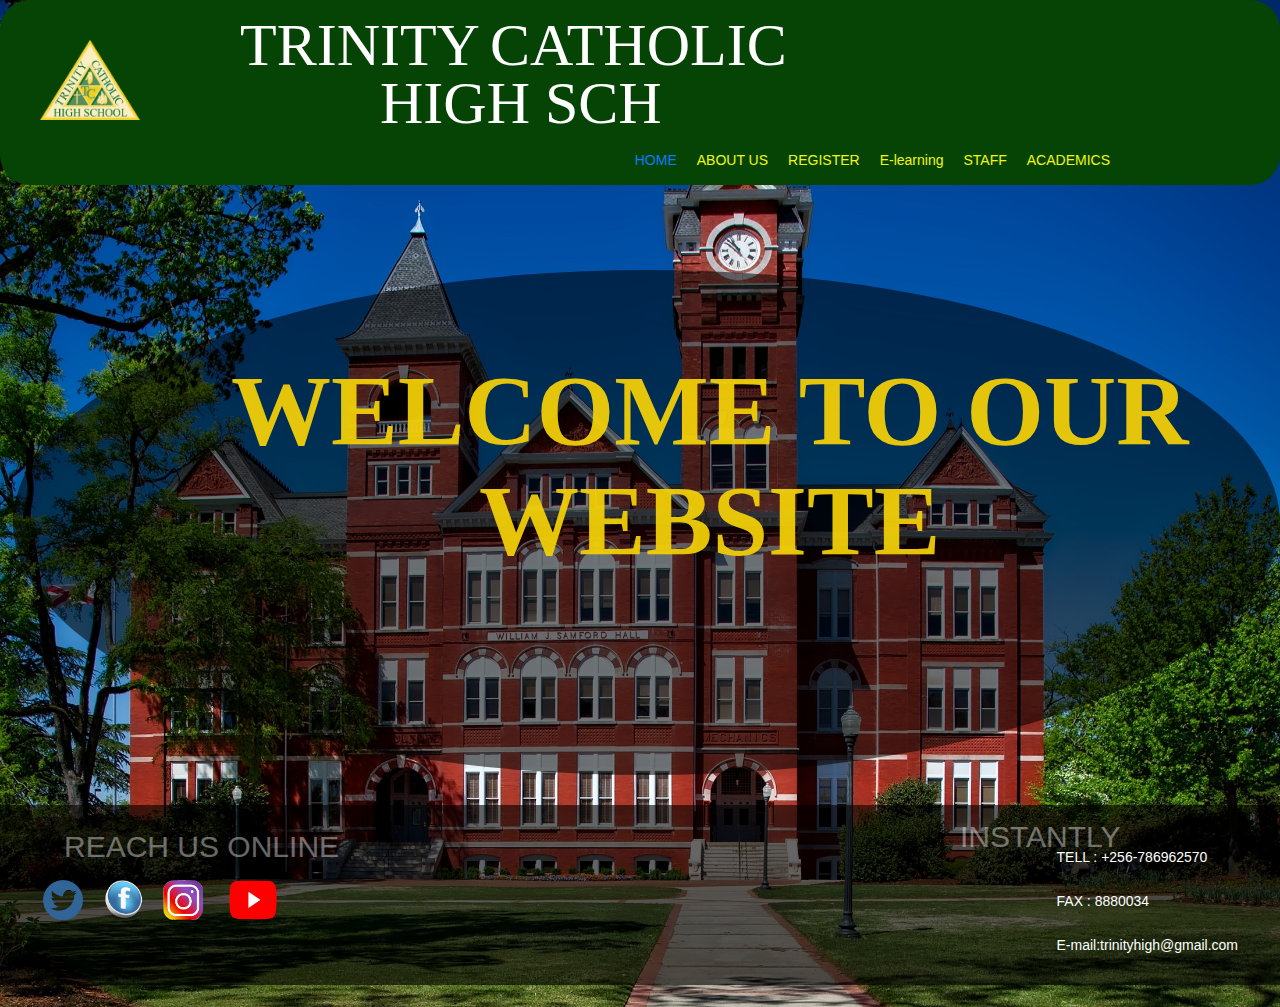
<file: index.html>
<!DOCTYPE html>
<html lang="en">
<head>
    <meta charset="UTF-8">
    <meta http-equiv="X-UA-Compatible" content="IE=edge">
    <meta name="viewport" content="width=device-width, initial-scale=1.0">
    <title>TRINITY CATHOLIC HIGH </title>
    <link rel="stylesheet" href="https://maxcdn.bootstrapcdn.com/bootstrap/3.3.7/css/bootstrap.min.css" integrity="sha384-BVYiiSIFeK1dGmJRAkycuHAHRg32OmUcww7on3RYdg4Va+PmSTsz/K68vbdEjh4u" crossorigin="anonymous">
    <link rel="stylesheet" href="home.css">
    <link rel="shortcut icon" type="image" href="img/ff.png">   
</head>
<body>
    
    <div class="boss">

    
    <div class="fast">
        <h1 id="try">TRINITY</h1><h1 id="cat">CATHOLIC</h1>
        <h1 id="high">HIGH SCH</h1>
        <img src="img/ff.png" id="front">
        <ul class="level">
            <a href="home.html"><li id="about"> HOME</li></a>
            <a href="ABOUT US .HTML"><li> ABOUT US</li></a>
            <a href="FOUNDER.html"><li>REGISTER</li></a>
            <a href="learning.html"><li>E-learning</li></a>
            <a href="STAFF.HTML"><li>STAFF</li></a>
            <a href="academics.html"><li>ACADEMICS</li></a>
       </ul>
    </div>
<!-- my first div -->
    <div class="second">
        <div class="menu">
            
            <div class="overlay"><h4 id="move">WELCOME TO OUR WEBSITE</h4><br></div>
          </div>
    </div>
    <!-- my second div -->
    <div class="thirds">
<h2 id="us">REACH US ONLINE</h2>
<ul class="images">
<li><img src="img/two.png" alt="" id="pic"></li>
<li><img src="img/b.png" alt="" id="pic"></li>
<li><img src="img/int.png" alt=""id="pic"></li>
<li><img src="img/you.png" alt="" id="pics"></li>
</ul>
<h2 class="inst">INSTANTLY</h2>
<ul class="contact">
    <li>TELL : +256-786962570</li>
    <li>FAX  : 8880034</li>
    <li>E-mail:trinityhigh@gmail.com</li>
</ul>
    </div>
<!-- my third div -->
    









</div>



</body>
</html>
</file>
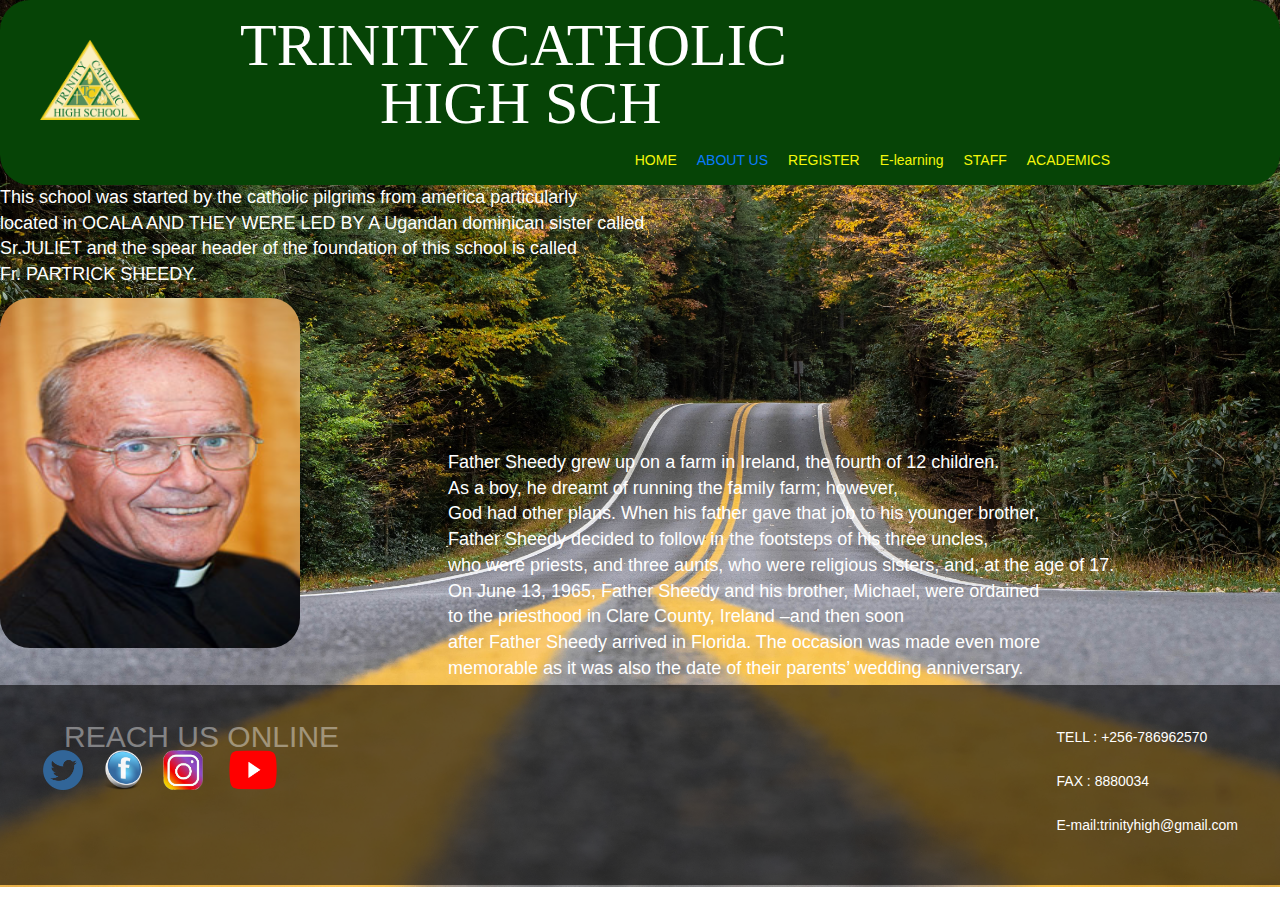
<file: ABOUT US .HTML>
<!DOCTYPE html>
<html lang="en">
<head>
    <meta charset="UTF-8">
    <meta http-equiv="X-UA-Compatible" content="IE=edge">
    <meta name="viewport" content="width=device-width, initial-scale=1.0">
    <title>TRINITY CATHOLIC HIGH </title>
        <link rel="stylesheet" href="home.css">
        <link rel="shortcut icon" type="image" href="img/ff.png">
        <link rel="stylesheet" href="https://maxcdn.bootstrapcdn.com/bootstrap/3.3.7/css/bootstrap.min.css" integrity="sha384-BVYiiSIFeK1dGmJRAkycuHAHRg32OmUcww7on3RYdg4Va+PmSTsz/K68vbdEjh4u" crossorigin="anonymous">
</head>
<body class="second-bg">
    <div class="boss">

    
        <div class="fast">
            <h1 id="try">TRINITY</h1><h1 id="cat">CATHOLIC</h1>
            <h1 id="high">HIGH SCH</h1>
            <img src="img/ff.png" id="front">
            <ul class="level">
                <a href="home.html"><li> HOME</li></a>
                <a href="ABOUT US .HTML"><li id="about"> ABOUT US</li></a>
                <a href="FOUNDER.html"><li>REGISTER</li></a>
                <a href="learning.html"><li>E-learning</li></a>
                <a href="STAFF.HTML"><li>STAFF</li></a>
                <a href="academics.html"><li>ACADEMICS</li></a>
           </ul>
        </div>
   <!-- my first div -->
   <div class="second">
    
<p>
    This school was started by the catholic pilgrims from america particularly <br>
    located in OCALA AND THEY WERE LED BY A Ugandan dominican sister called <br>
    Sr.JULIET and the spear header of the foundation of this school is called <br>
    Fr. PARTRICK SHEEDY.
</p>  
<img src="img/sheedy.jpg" id="logo">   
<p id="mean">
    Father Sheedy grew up on a farm in Ireland, the fourth of 12 children. <br> As a boy, he dreamt of running the family farm; however, <br> God had other plans. When his father gave that job to his younger brother,<br> Father Sheedy decided to follow in the footsteps of his three uncles,<br> who were priests, and three aunts, who were religious sisters, and, at the age of 17. <br> 
    On June 13, 1965, Father Sheedy and his brother, Michael, were ordained <br> to the priesthood in Clare County, Ireland –and then soon <br> after Father Sheedy arrived in Florida. The occasion was made even more <br> memorable as it was also the date of their parents’ wedding anniversary. <br>
</p>
</div>
<!-- my second div -->
<div class="third">
<h2 id="fed">REACH US ONLINE</h2>
<ul class="image">
<li><img src="img/two.png" alt="" id="pic"></li>
<li><img src="img/b.png" alt="" id="pic"></li>
<li><img src="img/int.png" alt=""id="pic"></li>
<li><img src="img/you.png" alt="" id="pics"></li>
</ul>

<ul class="contact">
    <li>TELL : +256-786962570</li>
    <li>FAX  : 8880034</li>
    <li>E-mail:trinityhigh@gmail.com</li>
</ul>
</div>
<!-- my third div -->

        
    
    
    
    
    
    
    
    
    
</div>
</body>
</html>
</file>
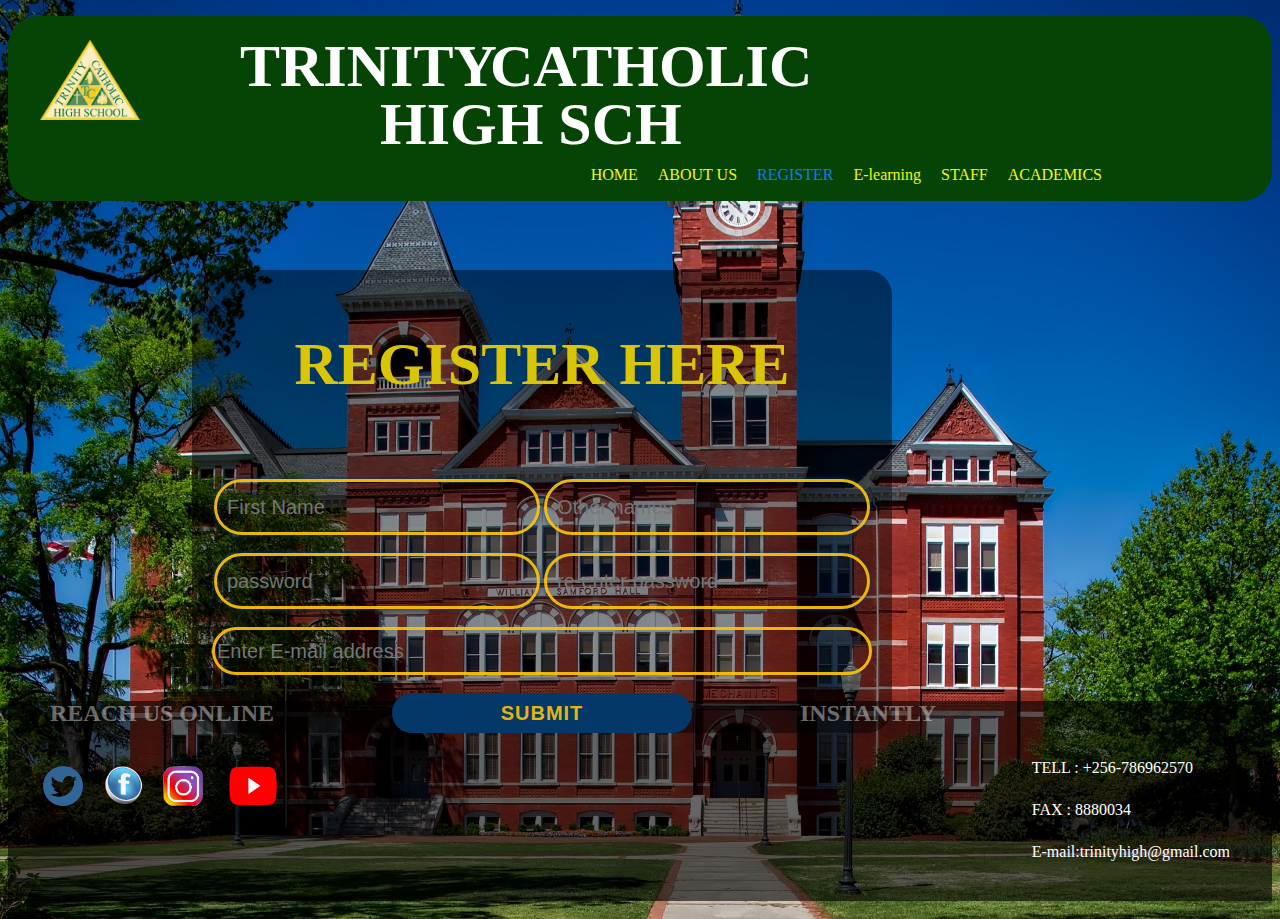
<file: FOUNDER.html>
<!DOCTYPE html>
<html lang="en">
<head>
    <meta charset="UTF-8">
    <meta http-equiv="X-UA-Compatible" content="IE=edge">
    <meta name="viewport" content="width=device-width, initial-scale=1.0">
    <title>TRINITY CATHOLIC HIGH </title>
    <link rel="stylesheet" href="login.css">
    <link rel="stylesheet" href="home.css">
    <link rel="shortcut icon" type="image" href="img/ff.png">
    
</head>
<body>
    <div class="boss">
        <div class="fast">
            <h1 id="try">TRINITY</h1><h1 id="cat">CATHOLIC</h1>
            <h1 id="high">HIGH SCH</h1>
            <img src="img/ff.png" id="front">
            <ul class="level">
                <a href="home.html"><li> HOME</li></a>
                <a href="ABOUT US .HTML"><li> ABOUT US</li></a>
                <a href="FOUNDER.html"><li id="about">REGISTER</li></a>
                <a href="learning.html"><li>E-learning</li></a>
                <a href="STAFF.HTML"><li>STAFF</li></a>
                <a href="academics.html"><li>ACADEMICS</li></a>
           </ul>
        </div>
   <!-- my first div -->
   <div class="second">
    <div id="contain">
        <div id="head">
           <center>
          <h1>REGISTER HERE</h1>
        </center> 
        </div>
        <div class="mains">
        <center>
         <form>
             <span class="floa">
                
                 <input type="text" name="name " placeholder="First Name" required id="pas">
                <input type="text" name="name" placeholder="Other names" required id="pas"><br>
            </span><br>
             <span class="float" >
                <input type="text" name="password" placeholder="password" required id="pas">
                <input type="text" name="password" placeholder="re-enter password" required id="pas"><br>   
             </span><br>
            <input type="email" name="mail" placeholder="Enter E-mail address" id="full"><br>
            <br>
            <button id="submit">SUBMIT</button>
         </form></center>
        </div>

    </div> 
</div>
<!-- my second div -->
<div class="third">
<h2>REACH US ONLINE</h2>
<ul class="image">
<li><img src="img/two.png" alt="" id="pic"></li>
<li><img src="img/b.png" alt="" id="pic"></li>
<li><img src="img/int.png" alt=""id="pic"></li>
<li><img src="img/you.png" alt="" id="pics"></li>
</ul>
<h2 class="tap">INSTANTLY</h2>
<ul class="contact">
    <li>TELL : +256-786962570</li>
    <li>FAX  : 8880034</li>
    <li>E-mail:trinityhigh@gmail.com</li>
</ul>
</div>
<!-- my third div -->



    </div> 
</body>
</html>
</file>
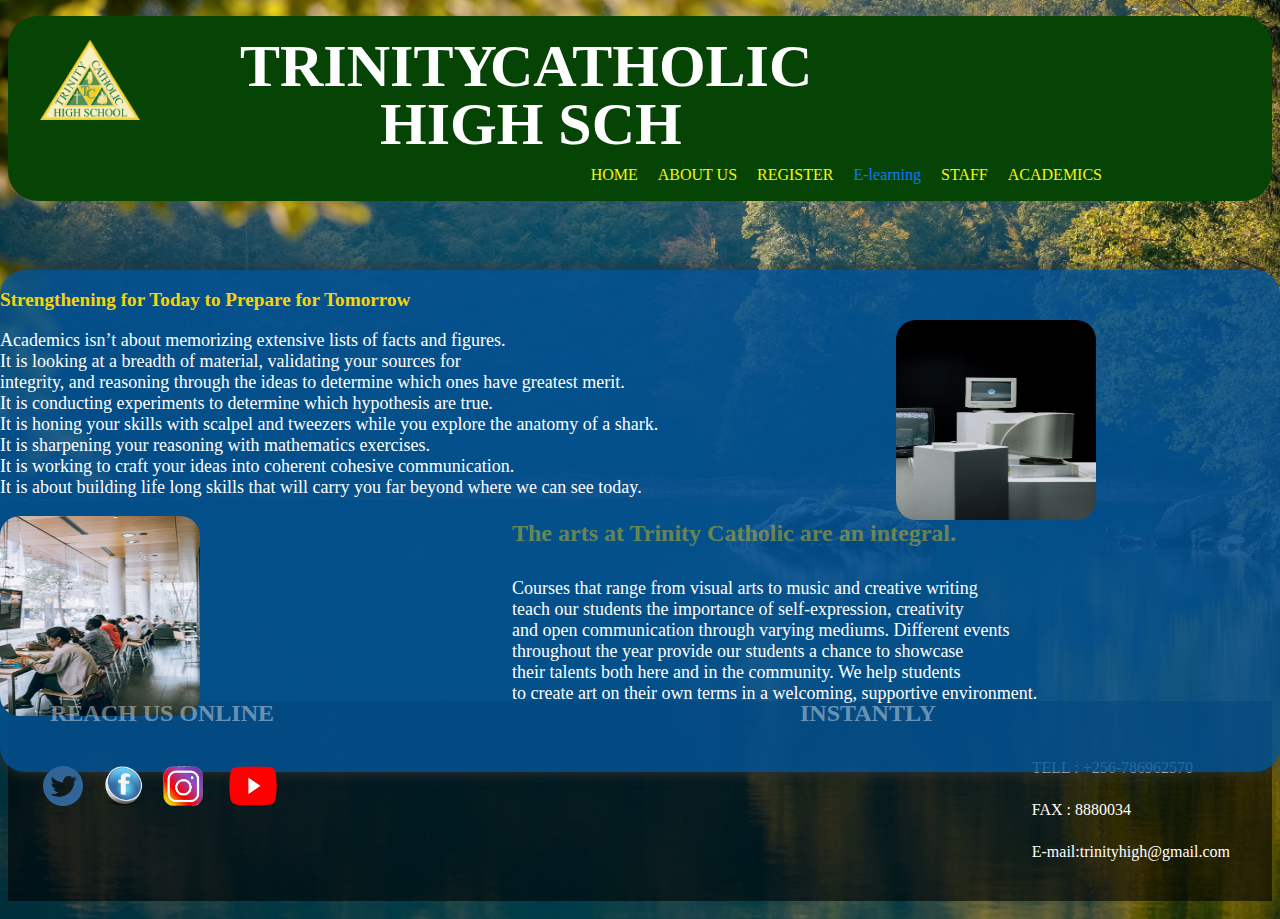
<file: learning.html>
<!DOCTYPE html>
<html lang="en">
<head>
    <meta charset="UTF-8">
    <meta http-equiv="X-UA-Compatible" content="IE=edge">
    <meta name="viewport" content="width=device-width, initial-scale=1.0">
    <title>TRINITY CATHOLIC HIGH </title>
    <link rel="stylesheet" href="login.css">
    <link rel="stylesheet" href="home.css">
    <link rel="shortcut icon" type="image" href="img/ff.png">
    
</head>
<body class="fifth-bg">
    <div class="boss">

    
        <div class="fast">
            <h1 id="try">TRINITY</h1><h1 id="cat">CATHOLIC</h1>
            <h1 id="high">HIGH SCH</h1>
            <img src="img/ff.png" id="front">
            <ul class="level">
                <a href="home.html"><li> HOME</li></a>
                <a href="ABOUT US .HTML"><li> ABOUT US</li></a>
                <a href="FOUNDER.html"><li>REGISTER</li></a>
                <a href="learning.html"><li id="about">E-learning</li></a>
                <a href="STAFF.HTML"><li>STAFF</li></a>
                <a href="academics.html"><li>ACADEMICS</li></a>
           </ul>
        </div>
  <!-- my first div -->
  <div class="second">
        <div class="container">
       <h3 id="font">Strengthening for Today to Prepare for Tomorrow</h3>
       <p> Academics isn’t about memorizing extensive lists of facts and figures. <br> It is looking at a breadth of material, validating your sources for <br> integrity, and reasoning through the ideas to determine which ones have greatest merit. <br> It is conducting experiments to determine which hypothesis are true. <br> It is honing your skills with scalpel and tweezers while you explore the anatomy of a shark. <br> It is sharpening your reasoning with mathematics exercises. <br> It is working to craft your ideas into coherent cohesive communication. <br> It is about building life long skills that will carry you far beyond where we can see today.
             
      </p>
        <img src="img/LID (2).jpg"  id="case">   
        <img src="img/LID (1).jpg"  id="cas"> 
        <h2 id="mont">The arts at Trinity Catholic are an integral.</h2>
        
        <p class="move"> Courses that range from visual arts to music and creative writing <br> teach our students the importance of self-expression, creativity <br> and open communication through varying mediums. Different events <br> throughout the year provide our students a chance to showcase <br> their talents both here and in the community. We help students <br> to create art on their own terms in a welcoming, supportive environment.
            
            </p>


        </div>  
</div>
<!-- my second div -->
<div class="third">
<h2>REACH US ONLINE</h2>
<ul class="image">
<li><img src="img/two.png" alt="" id="pic"></li>
<li><img src="img/b.png" alt="" id="pic"></li>
<li><img src="img/int.png" alt=""id="pic"></li>
<li><img src="img/you.png" alt="" id="pics"></li>
</ul>
<h2 class="tap">INSTANTLY</h2>
<ul class="contact">
    <li>TELL : +256-786962570</li>
    <li>FAX  : 8880034</li>
    <li>E-mail:trinityhigh@gmail.com</li>
</ul>
</div>
<!-- my third div -->

        
    
    
    
    
    
    
    
    
    
    </div>
    
</body>
</html>
</file>
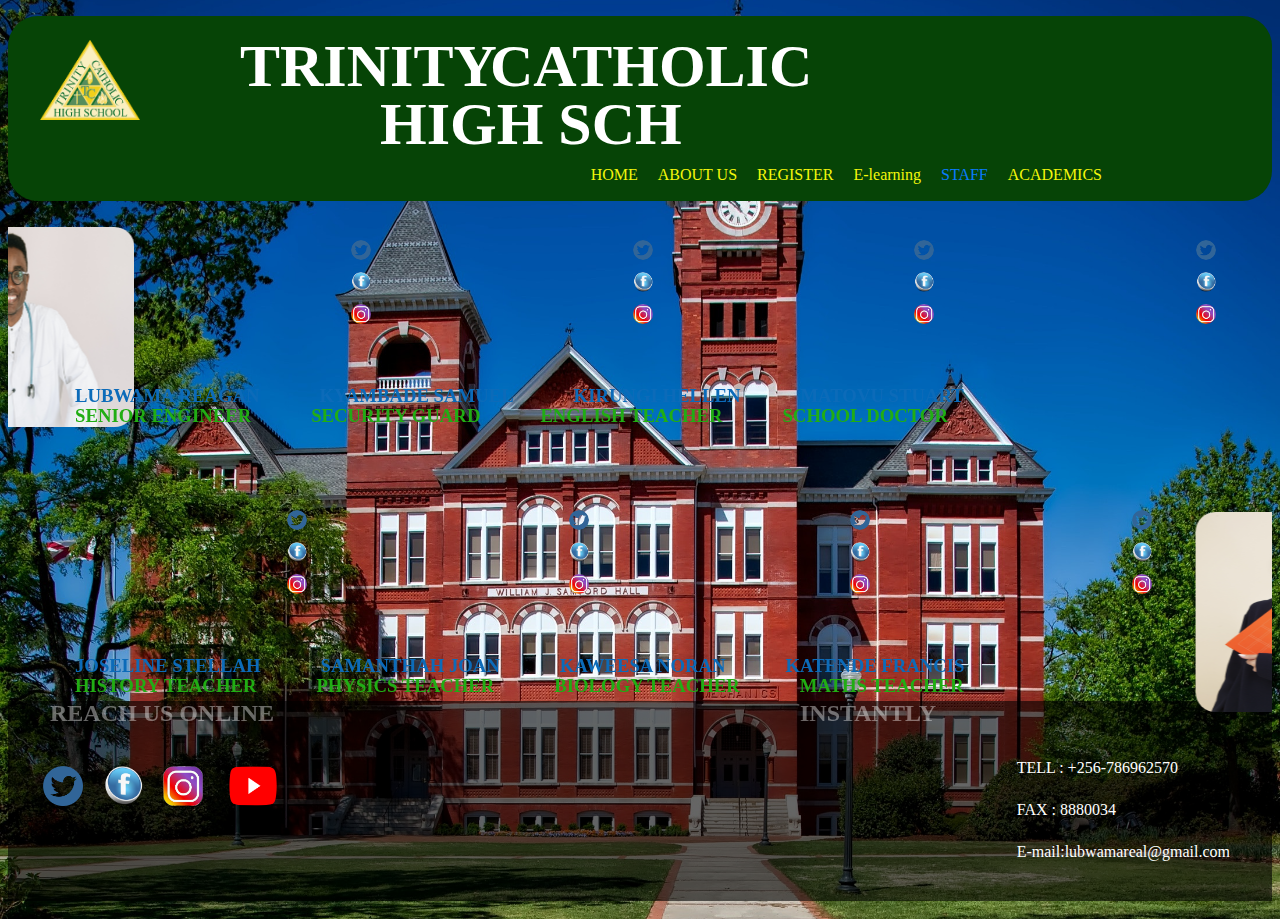
<file: STAFF.HTML>
<!DOCTYPE html>
<html lang="en">
<head>
    <meta charset="UTF-8">
    <meta http-equiv="X-UA-Compatible" content="IE=edge">
    <meta name="viewport" content="width=device-width, initial-scale=1.0">
    <title>OUR STAFF</title>
    <link rel="stylesheet" href="cards.css">
    <link rel="stylesheet" href="home.css">
    <link rel="shortcut icon" type="image" href="img/ff.png">
</head>
<body>
    <div class="boss">

    
        <div class="fast">
            <h1 id="try">TRINITY</h1><h1 id="cat">CATHOLIC</h1>
            <h1 id="high">HIGH SCH</h1>
            <img src="img/ff.png" id="front">
            <ul class="level">
                <a href="home.html"><li> HOME</li></a>
                <a href="ABOUT US .HTML"><li > ABOUT US</li></a>
                <a href="FOUNDER.html"><li>REGISTER</li></a>
                <a href="learning.html"><li>E-learning</li></a>
                <a href="STAFF.HTML"><li id="about">STAFF</li></a>
                <a href="academics.html"><li>ACADEMICS</li></a>
           </ul>
        </div>
   
        <!-- my first div -->
    <div class="second">
    <marquee behavior="slide" direction="right" scrollamount="8" loop="2">
         <ul class="main-li">
             <li><img src="img/eng.jpg"  id="feel"></li>
             <li ><img src="img/1 (6).jpg" id="feel"></li>
             <li ><img src="img/1 (7).jpg" id="feel"></li>
             <li ><img src="img/1 (8).jpg" id="feel"></li>
         </ul>
        </marquee>
        
        <marquee behavior="slide" direction="left" scrollamount="8" loop="2">
         <ul class="main">
            <li><img src="img/1 (5).jpg"  id="fel"></li>
            <li ><img src="img/1 (1).jpg" id="fel"></li>
            <li ><img src="img/1 (3).jpg" id="fel"></li>
            <li ><img src="img/1 (4).jpg" id="fel"></li>
        </ul>
    
    </marquee>
        <ul class="mains">
            <li><img src="img/two.png"  id="free"></li>
            <li ><img src="img/b.png"   id="free"></li>
            <li ><img src="img/int.png" id="free"></li>
        </ul>                            
        <ul class="main-two">
            <li><img src="img/two.png"  id="free"></li>
            <li ><img src="img/b.png"   id="free"></li>
            <li ><img src="img/int.png" id="free"></li>
        </ul> 
        <ul class="main-third">
            <li><img src="img/two.png"  id="free"></li>
            <li ><img src="img/b.png"   id="free"></li>
            <li ><img src="img/int.png" id="free"></li>
        </ul>             
        <ul class="main-forth">
            <li><img src="img/two.png"  id="fre"></li>
            <li ><img src="img/b.png"   id="fre"></li>
            <li ><img src="img/int.png" id="fre"></li>
        </ul> 
    
    
        <ul class="main-fifth">
            <li><img src="img/two.png"  id="free"></li>
            <li ><img src="img/b.png"   id="free"></li>
            <li ><img src="img/int.png" id="free"></li>
        </ul> 
        <ul class="main-seven">
            <li><img src="img/two.png"  id="free"></li>
            <li ><img src="img/b.png"   id="free"></li>
            <li ><img src="img/int.png" id="free"></li>
        </ul>             
        <ul class="main-eight">
            <li><img src="img/two.png"  id="free"></li>
            <li ><img src="img/b.png"   id="free"></li>
            <li ><img src="img/int.png" id="free"></li>
        </ul>             
        <ul class="main-sixth">
            <li><img src="img/two.png"  id="free"></li>
            <li ><img src="img/b.png"   id="free"></li>
            <li ><img src="img/int.png" id="free"></li>
        </ul> 

            
        <ul class="names">
            <li><h3 id="smart">LUBWAMA REAGAN</h3> </li>
            <li><h3 id="smart">KYAMBADE SAMUEL</h3> </li>
            <li><h3 id="smart">KIRUNGI  HELLEN </li>
            <li><h3 id="smart">MATOVU STUART </li>
        </ul>   
        <ul class="name">
            <li><h3 id="mart">SENIOR ENGINEER</h3> </li>
            <li><h3 id="mart">SECURITY GUARD</h3> </li>
            <li><h3 id="mart">ENGLISH TEACHER</h3> </li>
            <li><h3 id="mart">SCHOOL DOCTOR</h3> </li>
        </ul> 
    
    
        <ul class="names-one">
            <li><h3 id="smart">JOSELINE STELLAH</h3> </li>
            <li><h3 id="smart">SAMANTHAH  JOAN</h3> </li>
            <li><h3 id="smart">KAWEESA   NORAN</h3> </li>
            <li><h3 id="smart">KATENDE  FRANCIS</h3> </li>
        </ul>
         
        <ul class="name-one">
            <li><h3 id="mart">HISTORY TEACHER</h3> </li>
            <li><h3 id="mart">PHYSICS TEACHER</h3> </li>
            <li><h3 id="mart">BIOLOGY TEACHER</h3> </li>
            <li><h3 id="mart">MATHS   TEACHER</h3> </li>
        </ul> 

                                
    </div>
    <!-- my second div -->
    <div class="third">
<h2>REACH US ONLINE</h2>
<ul class="image">
<li><img src="img/two.png" alt="" id="pic"></li>
<li><img src="img/b.png" alt="" id="pic"></li>
<li><img src="img/int.png" alt=""id="pic"></li>
<li><img src="img/you.png" alt="" id="pics"></li>
</ul>
<h2 class="tap">INSTANTLY</h2>
<ul class="contact">
    <li>TELL : +256-786962570</li>
    <li>FAX  : 8880034</li>
    <li>E-mail:lubwamareal@gmail.com</li>
</ul>
    </div>
<!-- my third div -->
    
    </div>
    
    <script>
        function myfunction() {
            location.reload();
        }
    </script>
</body>
</html>
</file>
<file: home.css>
/* backgrounds */
.overlay{
    background-color: #0000008a;
    width: 20vw;
    height: 10vh;
    border-radius: 50%;
    padding-top: 100px;
    position: absolute;
    top: 60%;
}
 body{
     background-image: url(img/home.jpg);
    background-position: center;
    background-repeat: no-repeat;
    background-size: cover; 


} 
.fifth-bg{
    background-image: url(img/form.jpg);
    background-position: center;
    background-repeat: no-repeat;
    background-size: cover;   
}
.second-bg{
    background-image: url(img/bg.jpg);
    background-position: center;
    background-repeat: no-repeat;
    background-size: cover;
}
.third-bg{
    background-image: url(img/rea.jpg);
    background-position: center;
    background-repeat: no-repeat;
    background-size: cover;
}

/* intro to divs */
.boss{
    /* border:red  5px; */
}
.fast{
    /* border: blue solid 5px; */
    background-color: rgb(6, 68, 6);
    width: 100%;
    height: 185px;
    border-radius: 30px;
}
.second{
    /* border: black solid 5px; */
    /* background-color: rgb(253, 220, 33); */
    width: 100%;
    height: 500px; 
}
.third{
    /* border: green solid 5px; */
    background-color: #0009;
    width: 100%;
    height: 200px;
}
.thirds{
    background-color: #0009;
    width: 100%;
    height: 180px  
}
/* items in first div */
.level
{
display: flex;
list-style-type: none;
justify-content: right;
background-size: 30px;
color: rgb(235, 239, 240);
padding: 150px;

}
.level li {
    padding-right: 20px;
}
.level a{
    color: rgb(243, 247, 11);
    text-decoration: none;
}
.level a:hover{
    color: rgb(250, 248, 248);
    font-size: large;
    text-decoration: white underline;
}
#front{
    width: 100px;
    height: 80px;
    vertical-align: middle;
    position: absolute;
    left: 40px;
    top: 40px;
}
/* tittle lable */
#try{
    font-family: Algerian;
    font-size: 60px;
    color: white;
    position: absolute ;
    left: 240px;
    top: -8px;
}

#cat{
    font-family: Algerian;
    font-size: 60px;
    color: white;
    position: absolute ;
    left: 490px; 
    top: -8px;
}
#high{
    font-family: Algerian;
    font-size: 60px;
    color: white;
    position: absolute ;
    left: 380px; 
    top: 50px;
}
#about{
    color: rgb(10, 123, 252);
}
/*social media handles  */
.images{
    display: flex; 
   text-decoration: none;
   padding: 20px;
   position: absolute;
   top: 850px;
   left: 1%;
   list-style-type: none;
   
}
.images li{
    padding: 10px;
}
.image{
     display: flex; 
    text-decoration: none;
    padding: 20px;
    position: absolute;
    top: 720px;
    left: 1%;
    list-style-type: none;
    
}
.image li{
    padding: 10px;
} 
#pic{
    width: 40px;
    height: 40px;

}
#us{
    color: white;
    position: absolute;
    top: 810px;
    left: 5%;
    opacity: 0.4;
}   

h2{
    color: white;
    position: absolute;
    top: 680px;
    left: 50px;
    opacity: 0.4;
}
#pics{
    width: 60px;
    height: 40px;
}
/* contact  in third div */
.contact{
    list-style-type: none;
    padding: 30px;
    float: right;
    color: white;
}
.contact li{
    padding: 12px;
}
.inst{
    color: white;
    position: absolute;
    left: 75%;
    top: 800px;
    opacity: 0.4;
  
}
.tap{
    color: white;
    
    position: absolute;
    left: 800px;
    bottom: 20%;
    opacity: 0.4;
 
}
#fed{
    color: white;
    position: absolute;
    left: 5%;
    top: 700px;
    opacity: 0.4;
  
}

/* sliders in home page */
.banner{
width: 99% ;
height:505px;
position: absolute;
top: 30%;
left: 1%;
overflow: hidden;
}
.slider{
width: 99% ;
height: 505px;
position: absolute;
top: 0;
}
#sliderimg{
    width: 100%;
    height: 505px;
    border-radius: 20px;
}
 

.overlay{
    width: 99%;
    height: 505px;
    background: -o-linear-gradient(rgba(0,0,0.9));
    position: absolute;
    top: 30%;
    left: 1%;
}
.menu{
    width: 60%;
    margin: 120px auto 0;
    text-align: center;
    color:white ;
    font-size: xx-large;
}
.menu h4{
    color: rgba(243, 208, 8, 0.938);
    font-size: 70px;
    position: absolute;
   bottom: 50%;
   left: 7%;
}
#move{
    position: absolute;
    top: 15%;
    left: 10%;
    font-family: Broadway;
    font-weight: bolder;
    font-size: 100px;
}
p{
    color: white;
    font-size: 18px;
}
#logo{
    width: 300px;
    height: 350px;
    border-radius: 30px;
}
#mean{
    color: white;
    font-size: 18px;
    position: absolute;
    left: 35%;
    top: 50%;
}
</file>
<file: login.css>
.container{
    
    margin: auto;
    border-radius: 25px;
    background-color: rgba(3, 82, 146, 0.87);
    width: 100%;
    height: 502px;
    position: absolute;
    top: 30%;
    left: 0%;
    box-shadow: 0 0 15px #333;
border: #000.8 solid 4px;
}
#font{
    font-size: larger;
    color: rgb(248, 212, 7);
}
#case{
    width: 200px;
    height: 200px;
border-radius: 20px;

}
#cas{
    width: 200px;
    height: 200px;
border-radius: 20px;
position: absolute;
top: 50px;
left: 70%;
}
.move{
    position: absolute;
    left: 40%;
    top: 290px;
}
#mont{
    position: absolute;
    left: 40%;
    top: 230px;
    color:rgb(248, 212, 7);
}

#contain{
    width: 700px;
    margin: auto;
    border-radius: 25px;
    background-color: rgba(0, 0, 0, 0.452);
    background-size: 300px;
    position: absolute;
    top: 30%;
    left: 15%;

border: #000.8 solid 4px;
}
#floa{
    padding: 10px;
    display: inline-flex;
}
#head{
    text-align: center;
    padding-top: 20px;
}
#head h1{
    color: rgb(218, 196, 6);
    font-size: 60px;
    margin-bottom: 80px;
}
.mains input,button{
    width: 300px;
    height: 40px;
    border: none;
    outline: none;
    font-size: 20px;
    color: rgba(252, 195, 8, 0.925);
    border-radius: 30px;
    background-color: transparent rgb(4, 56, 105);
    -moz-transition: 0.4s;

}
.mains button{
    background-color:rgb(4, 56, 105) ;
    letter-spacing: 1px;
    font-weight:bolder ;
}
.mains button:hover{
    box-shadow: 2px 2px 5px rgb(10, 10, 10);
}
#pas{
    height: 30px;
    padding: 10px;
    color: rgb(228, 228, 228);
    background-color: transparent;
    border: rgba(252, 195, 8, 0.925) solid 3px ;
    box-shadow: 0 0 5px rgb(4, 56, 105);
    align-items: center;
}
#git{
    vertical-align: middle;
    border-radius: 50%;
    box-sizing: 5px;

}
#full{
    width: 650px;
    height: 40px;
    border-radius: 3px30px;
    border: rgba(252, 195, 8, 0.925) solid  ;
    background-color: transparent;
    color: rgb(248, 248, 248);

    
}
.now{
    display: inline-block;
}
#radio{
    width: 20px;
    height: 20px;
    border-color: aqua 5px;
    border: rgba(252, 195, 8, 0.925) solid 2px;
}
#fil{
    color: white;
    font-weight: bold;
}
</file>
<file: cards.css>
.main-li{
    display: flex;
    list-style-type: none;
padding-top: -1px;
padding-left: 50px;
}
 #feel{
padding: 10px;
width: 200px;
height: 200px;
border-radius: 30px;
 }  
 .main{
    display: flex;
    list-style-type: none;
padding-top: 25px;
padding-left: 50px;
}
 #fel{
padding: 10px;
width: 200px;
height: 200px;
border-radius: 30px;
 }      
 .mains{
list-style-type: none;
position: absolute;
top: 220px;
left: 90%;
}
 #free{
padding: 4px;
width: 20px;
height: 20px;
border-radius: 50%;
 }      
 .main-two{
    list-style-type: none;
    position: absolute;
    top: 220px;
    left: 68%;
    }
     .main-third{
        list-style-type: none;
        position: absolute;
        top: 220px;
        left: 46%;
        }
         .main-forth{
            list-style-type: none;
            position: absolute;
            top: 220px;
            left: 24%;
            }  
            .main-fifth{
                list-style-type: none;
                position: absolute;
                top: 490px;
                left: 41%;
                } 
                #free{
                    padding: 4px;
                    width: 20px;
                    height: 20px;
                    border-radius: 50%;
                     }       
                .main-seven{
                    list-style-type: none;
                    position: absolute;
                    top: 490px;
                    left: 19%;
                    } 
                    #fre{
                        padding: 4px;
                        width: 20px;
                        height: 20px;
                        border-radius: 50%;
                         }      
                    .main-eight{
                        list-style-type: none;
                        position: absolute;
                        top: 490px;
                        left: 63%;
                        }
                        .main-sixth{
                            list-style-type: none;
                            position: absolute;
                            top: 490px;
                            left: 85%;
                            }
.names{
  display: flex;  
  position: absolute;
  top: 320px;
  left: 5px;
  list-style-type: none;
}  
#smart{
    padding: 30px;
    color: rgb(12, 107, 185);
    
} 
.name{
    display: flex;  
    position: absolute;
    top: 340px;
    left: 5px;
    list-style-type: none;
  }  
  #mart{
      padding: 30px;
      color: rgb(33, 173, 20)
      
  }                          
  .names-one{
    display: flex;  
    position: absolute;
    top: 590px;
    left: 5px;
    list-style-type: none;  
  }   
  .name-one{
    display: flex;  
    position: absolute;
    top: 610px;
    left: 5px;
    list-style-type: none;
  }
</file>
